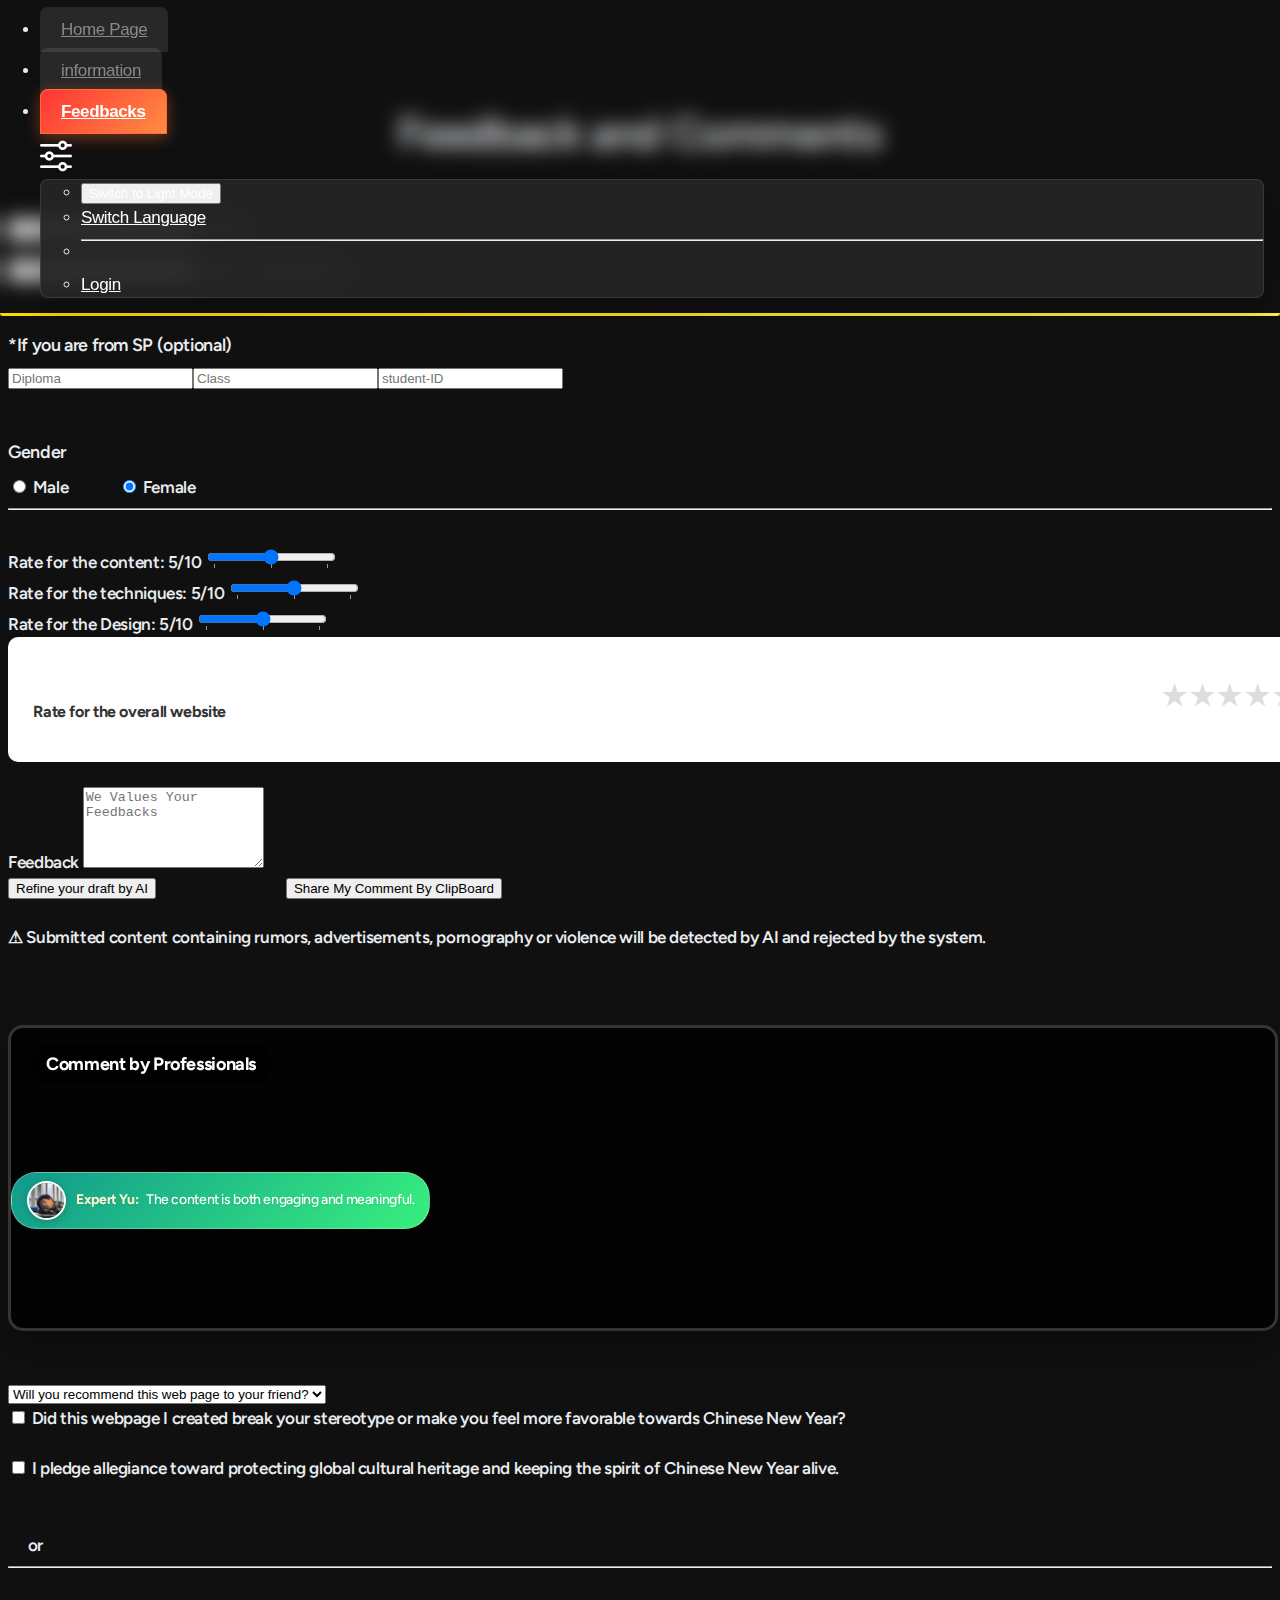
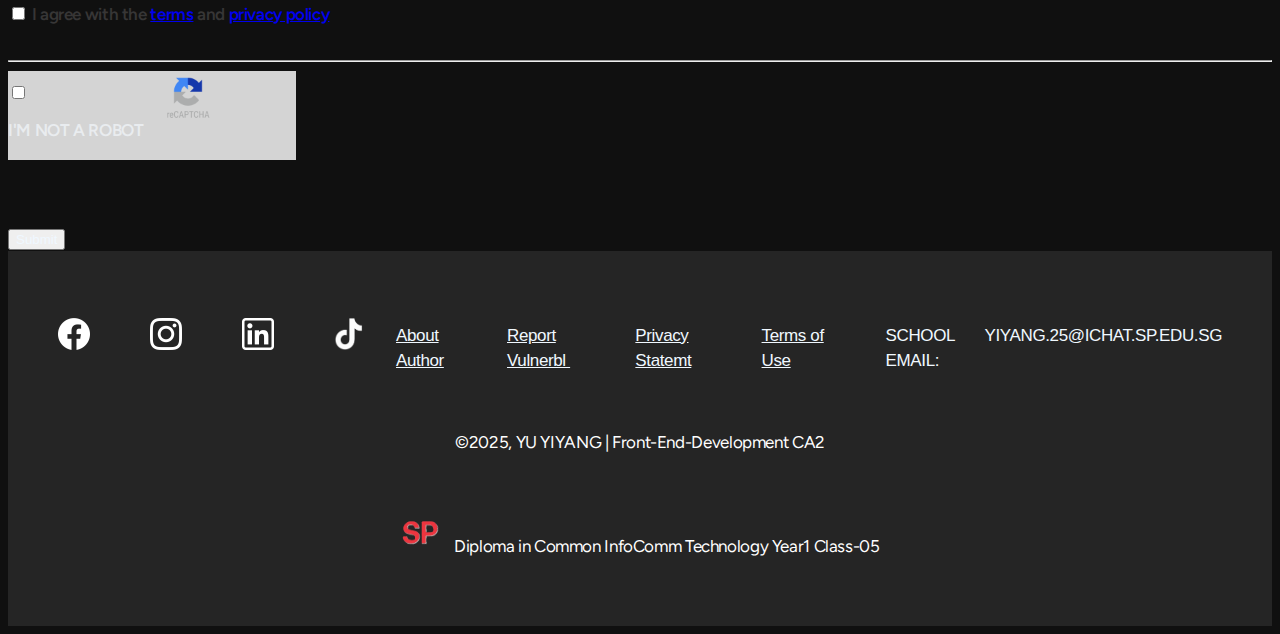
<file: html/form.html>
<!DOCTYPE html>
<html lang="en">

<head>
    <meta charset="UTF-8">
    <meta name="viewport" content="width=device-width, initial-scale=1.0">
    <title>CA2</title>


    <!-- link to the Bootstrap -->
    <link href="https://cdn.jsdelivr.net/npm/bootstrap@5.3.7/dist/css/bootstrap.min.css" rel="stylesheet"
        integrity="sha384-LN+7fdVzj6u52u30Kp6M/trliBMCMKTyK833zpbD+pXdCLuTusPj697FH4R/5mcr" crossorigin="anonymous">
    <script src="https://cdn.jsdelivr.net/npm/bootstrap@5.3.7/dist/js/bootstrap.bundle.min.js"
        integrity="sha384-ndDqU0Gzau9qJ1lfW4pNLlhNTkCfHzAVBReH9diLvGRem5+R9g2FzA8ZGN954O5Q"
        crossorigin="anonymous"></script>

    <!-- link to google fonts -->
    <link rel="preconnect" href="https://fonts.googleapis.com">
    <link rel="preconnect" href="https://fonts.gstatic.com" crossorigin>
    <link href="https://fonts.googleapis.com/css2?family=Figtree:ital,wght@0,300..900;1,300..900&display=swap"
        rel="stylesheet">


    <link rel="stylesheet" href="../css/static_global.css">
    <link rel="stylesheet" href="../css/form.css">
</head>

<body>
    <header>
        <nav class="navigation_bar" id="home_nav">
            <ul class="nav nav-tabs">
                <li class="nav-item">
                    <a class="nav-link" aria-current="page" href="index.html">Home Page</a>
                </li>
                <li class="nav-item">
                    <a class="nav-link" href="info.html">information</a>
                </li>
                <li class="nav-item">
                    <a class="nav-link" href="form.html">Feedbacks</a>
                </li>
                <div class="nav-item dropdown" id="NavRightButton">
                    <a class=" " id="settings" href="#" role="button" data-bs-toggle="dropdown"
                        aria-expanded="false"></a>
                    <ul class="dropdown-menu">
                        <li><button id="toggleBtn" class="dropdown-item btn btn-dark mt-3" onclick="toggleDark()">switch
                                the
                                mode</button></li>
                        <li><a class="dropdown-item" href="#">Switch Language</a></li>
                        <li>
                            <hr class="dropdown-divider">
                        </li>
                        <li><a class="dropdown-item" href="#">Login</a></li>
                    </ul>
                </div>
            </ul>

        </nav>




        <script src="../js/dark-mode-toggle.js"></script>
        <script src="../js/navigation-bar.js"></script>
    </header>

    <main style="font-family: Figtree; font-weight: 600;">

        <div class="container">
            <div class="row">
                <div class="col-md-6 mx-auto my-5">
                    <br>
                    <div style="font-size: 2.5em; text-align: center;">Feedback and Comments</div>
                    <br><br>
                    <form id="signupForm">
                        <div class="form-floating mb-3">
                            <input type="email" class="form-control" id="email" placeholder="example@email.com">
                            <label for="floatingInput" class="form-label">Email</label>
                            <div class="validation-message" id="emailMessage"></div>
                        </div>
                        <div class="form-floating mb-3">
                            <input type="text" class="form-control" id="floatingInput" placeholder="William Lee">
                            <label for="floatingInput">Name or Nickname</label>
                        </div>
                        <br>


                        <br>

                        <div class="input-group" style="display: flex; flex-direction: column;">
                            <div style="font-size: 1.05em; margin-bottom: 10px;">*If you are from SP (optional)
                            </div>
                            <div style="display: flex; flex-direction: row;">
                                <input type="text" aria-label="class" class="form-control" placeholder="Diploma">
                                <input type="text" aria-label="class" class="form-control" placeholder="Class">
                                <input type="text" aria-label="id" class="form-control" placeholder="student-ID">
                            </div>
                        </div>

                        <br>

                        <br>

                        <div style="font-size: 1.05em; margin-bottom: 10px;">Gender</div>
                        <div id="gender" style="display: flex; flex-direction: row; gap: 50px;">
                            <div class="form-check">
                                <input class="form-check-input " type="radio" name="radioDefault" id="radioDefault1">
                                <label class="form-check-label" for="radioDefault1">
                                    Male
                                </label>
                            </div>
                            <div class="form-check">
                                <input class="form-check-input" type="radio" name="radioDefault" id="radioDefault2"
                                    checked>
                                <label class="form-check-label" for="radioDefault2">
                                    Female
                                </label>
                            </div>
                        </div>
                        <hr><br>




                        <div class="mb-3">
                            <label for="contentRating" class="form-label">Rate for the content: <span id="contentVal"
                                    class="fw-semibold">5</span>/10</label>
                            <input type="range" class="form-range" id="contentRating" min="0" max="10" step="0.5"
                                value="5" list="tickmarks1">
                            <datalist id="tickmarks1">
                                <option value="0"></option>
                                <option value="5"></option>
                                <option value="10"></option>
                            </datalist>
                        </div>

                        <div class="mb-3">
                            <label for="techniqueRating" class="form-label">Rate for the techniques: <span
                                    id="techniqueVal" class="fw-semibold">5</span>/10</label>
                            <input type="range" class="form-range" id="techniqueRating" min="0" max="10" step="0.5"
                                value="5" list="tickmarks2">
                            <datalist id="tickmarks2">
                                <option value="0"></option>
                                <option value="5"></option>
                                <option value="10"></option>
                            </datalist>
                        </div>

                        <div class="mb-3">
                            <label for="designRating" class="form-label">Rate for the Design: <span id="designVal"
                                    class="fw-semibold">5</span>/10</label>
                            <input type="range" class="form-range" id="designRating" min="0" max="10" step="0.5"
                                value="5" list="tickmarks3">
                            <datalist id="tickmarks3">
                                <option value="0"></option>
                                <option value="5"></option>
                                <option value="10"></option>
                            </datalist>
                        </div>


                        <div class="rating-container card">
                            <div class="rating-label"><strong>Rate for the overall website</strong></div>
                            <div class="star-rating">
                                <input type="radio" id="star5" name="rating" value="5">
                                <label for="star5">★</label>
                                <input type="radio" id="star4" name="rating" value="4">
                                <label for="star4">★</label>
                                <input type="radio" id="star3" name="rating" value="3">
                                <label for="star3">★</label>
                                <input type="radio" id="star2" name="rating" value="2">
                                <label for="star2">★</label>
                                <input type="radio" id="star1" name="rating" value="1">
                                <label for="star1">★</label>
                            </div>
                        </div>
                        <br>



                        <div class="mb-3">
                            <label for="exampleFormControlTextarea1" class="form-label">Feedback</label>
                            <textarea class="form-control" id="exampleFormControlTextarea1" rows="5"
                                placeholder="We Values Your Feedbacks"></textarea>
                        </div>
                        <button type="button" class="btn btn-success" id="refineWithAI">Refine your draft by
                            AI</button>
                        <button type="button" class="btn btn-primary" style="margin-left: 10%;">Share My Comment By
                            ClipBoard</button>

                        <div class="ai-loading" id="aiLoading" style="display: none;">
                            <div class="loading-spinner"></div>
                            <div class="loading-text">AI is analyzing your text...</div>
                        </div>

                        <br>
                        <br>
                        <div class="alert alert-danger py-2">⚠ Submitted content containing rumors,
                            advertisements, pornography or violence will be detected by AI and rejected by the
                            system.</div>
                        <br>


                        <div class="danmaku-container" id="danmakuContainer">
                            <div class="danmaku-title">Comment by Professionals</div>
                        </div>

                        <select class="form-select" aria-label="Default select example">
                            <option selected> Will you recommend this web page to your friend?</option>
                            <option value="1">Yes!</option>
                            <option value="2">I have no idea </option>
                            <option value="3">Absolutely not! it's bull shit </option>
                        </select>
                        <br>
                        <div class="form-check form-switch">
                            <input class="form-check-input" type="checkbox" role="switch" id="switchCheckDefault">
                            <label class="form-check-label" for="switchCheckDefault">Did this webpage I created
                                break your stereotype or make you feel more favorable towards Chinese New
                                Year?</label>
                        </div>
                        <br>
                        <div class="form-check form-switch">
                            <input class="form-check-input" type="checkbox" role="switch" id="radio-button1">
                            <label class="form-check-label" for="switchCheckDefault">I pledge allegiance toward
                                protecting global cultural heritage and keeping the spirit of Chinese New Year
                                alive.</label>
                        </div>
                        <br>

                        <input type="file" id="fileInput1" style="display: none; ">
                        <button type="button" class="btn btn-primary upload_btn"
                            onclick="document.getElementById('fileInput1').click()">
                            <strong style="color: aliceblue;">Upload Your signature</strong>
                        </button>

                        or

                        <a href="https://portal.singpass.gov.sg/home/ui/login" class="btn btn-danger upload_btn"
                            style="padding-left: 13px; padding-right: 12px; ">
                            <strong style="letter-spacing: 0.03em; font-weight: 630; color: aliceblue;">Proceed an
                                E-sign via</strong>
                            <strong
                                style="letter-spacing: 0.05em; font-weight: 830; color: aliceblue;">SingPass</strong>
                        </a>







                        <hr><br>
                        <div class="form-check">
                            <input class="form-check-input" type="checkbox" value="" id="Check1">
                            <label class="form-check-label" for="defaultCheck1" style="color: rgb(55, 54, 54);">
                                I agree with the <a href="https://policies.google.com/terms?hl=en-US">terms</a>
                                and
                                <a href="https://policies.google.com/privacy?hl=en-US">privacy policy</a>
                            </label>
                        </div>
                        <br>

                        <hr>
                        <div class="card" style="width: 18rem;">
                            <div class="card-body"
                                style="background-color: rgb(212, 212, 212); border-radius: 0px; display: flex; flex-direction: row;">
                                <div class="form-check">
                                    <input class="form-check-input" type="checkbox" value="" id="checkRobot"
                                        style="margin-top: 15px;">
                                    <label class="form-check-label" for="checkIndeterminate" style="margin-left: 10px;">
                                        <p style="margin-top: 12px;">I'M NOT A ROBOT</p>
                                    </label>
                                </div>
                                <div>
                                    <img src="../images/captcha.png" alt="recaptcha logo"
                                        style="width: 50px; height: 50px; margin-left: 20px;">
                                </div>
                            </div>
                        </div>
                        <div class="validation-message" id="robotMessage"></div>
                        <br><br>
                        <button type="submit" class="btn btn-primary" style="color: aliceblue !important;"
                            id="submitBtn">
                            Submit
                        </button>
                    </form>
                </div>
            </div>
        </div>



    </main>

    <footer>
        <div class="footer_main">
            <div>
                <ul class="social-media-links">
                    <li><a href="https://www.facebook.com/profile.php?id=61561230015086" aria-label="facebook"><i
                                id="icon-facebook"></i></a></li>
                    <li><a href="https://www.instagram.com/yuhyyang/" aria-label="instagram"><i
                                id="icon-instagram"></i></a></li>
                    <li><a href="https://www.linkedin.com/in/yu-yiyang-868487361/" aria-label="linked-in"><i
                                id="icon-linkedin"></i></a></li>
                    <li><a href="https://www.douyin.com/user/MS4wLjABAAAA9DaqaIy2Wa-z7AW5ckBv4DYUdp1AOpcWkCDYjPHAeg_0dygIg4KEKUYL1aa4H5WS?from_tab_name=main"
                            aria-label="tiktok"><i id="icon-tiktok"></i></a></li>
                </ul>
            </div>
            <div>
                <ul class="footer-links">
                    <li><a href="https://yuyiyang.vercel.app">About Author</a></li>
                    <li><a href="https://yyy-login.vercel.app">Report
                            Vulnerbl&#160;</a></li>
                    <li><a href="https://www.microsoft.com/en-us/privacy/privacystatement">Privacy Statemt</a>
                    </li>
                    <li><a href="https://policies.google.com/terms?hl=en-US">Terms of Use</a></li>
                </ul>
            </div>
            <div id="personal_contact_info">
                <p>SCHOOL EMAIL: </p>
                <p>YIYANG.25@ICHAT.SP.EDU.SG</p>
            </div>
        </div>
        <p class="rights">&copy;2025, YU YIYANG | Front-End-Development CA2</p>
        <p class="rights"><img src="../images/SP.png" id="SP_logo" alt="sp-logo"> Diploma in Common InfoComm Technology
            Year1
            Class-05</p>
    </footer>

    <!-- AI警告模态框 -->
    <div id="aiModal" class="ai-modal">
        <div class="ai-modal-content">
            <div class="warning-icon">⚠️</div>
            <h4> security alert </h4>
            <p>This website is not secure, the API key cannot be displayed, and the AI cannot connect.

            <p class="text-muted">Your original text has been retained. Please modify it manually.</p>
            <button type="button" class="btn btn-primary" onclick="closeAIModal()">OK</button>
        </div>
    </div>


    <div id="submitSuccessModal" class="ai-modal">
        <div class="ai-modal-content success-modal">
            <div class="success-icon">🎉</div>
            <h3>Thank you for your feedback! </h3>
            <p>Your feedback is very important to us, and we will seriously consider your suggestions. </p>
            <div class="modal-buttons">
                <button type="button" class="btn btn-outline-primary" onclick="fillAnotherForm()">
                    Fill out the form again
                </button>
                <button type="button" class="btn btn-primary" onclick="returnToHome()">
                    Return to homepage
                </button>
            </div>
        </div>
    </div>
    <script src="../js/better_bootstap.js"></script>

</body>

</html>
</file>
<file: css/static_global.css>
body {
  font-size: 17px;
  line-height: 1.4705882353;
  font-weight: 400;
  letter-spacing: -0.022em;
  font-family: Helvetica, Arial, sans-serif;
  font-style: normal;
  background-color: #111111;
  color: #e9ecef;
}


/* Updated navigation styles */
.navigation_bar {
  position: fixed;
  top: 0;
  left: 0;
  right: 0;
  z-index: 1050;
  backdrop-filter: blur(10px);
  border-bottom: 1px solid rgba(255, 255, 255, 0.1);
  transition: all 0.3s ease;
}

/* Scroll effect */
.navigation_bar.scrolled {
  background: rgba(17, 17, 17, 0.98);
  box-shadow: 0 2px 20px rgba(0, 0, 0, 0.2);
}

/* Body padding adjustment */
body {
  padding-top: 70px;
}

/* Hero section adjustment for index.html */
#index_hero {
  margin-top: -70px;
  padding-top: 70px;
}


/* nav-bar */
.navigation_bar .nav-tabs {
  border-bottom: none;
  background: transparent;
  z-index: 9999;
}

#NavRightButton {
  margin-left: auto;
  margin-right: 16px;
  margin-bottom: auto;
}

.navigation_bar .nav-tabs .nav-link {
  border: 1px solid transparent;
  background: rgba(255, 255, 255, 0.1);
  color: #888888;
  margin-right: 3px;
  border-radius: 8px 8px 0 0;
  transition: all 0.3s ease;
  font-weight: 500;
  padding: 12px 20px;
}

/* hovering */
.navigation_bar .nav-tabs .nav-link:hover {
  background: rgba(255, 255, 255, 0.2);
  color: #ffffff;
  transform: translateY(-2px);
  box-shadow: 0 4px 12px rgba(0, 0, 0, 0.2);
}

/* Active -nav bar - dark */
.navigation_bar .nav-tabs .nav-link.active {
  background: linear-gradient(135deg, #ff3535 0%, #ff8c42 100%);
  color: #ffffff !important;
  border-color: #ff6b35;
  font-weight: 600;
  box-shadow: 0 4px 15px rgba(255, 107, 53, 0.4);
  transform: translateY(-2px);
}

/* Active decoration line*/
.navigation_bar .nav-tabs .nav-link.active::after {
  content: '';
  position: absolute;
  bottom: -1px;
  left: 0;
  right: 0;
  height: 3px;
  background: linear-gradient(90deg, #ffd700, #ffed4a);
  border-radius: 0 0 4px 4px;
}

#settings {
  background-image: url(../images/gear.png);
  display: inline-block;
  width: 32px;
  height: 32px;
  background-size: cover;
  background-repeat: no-repeat;
  margin-right: 10px;
}

body.light-mode #settings {
  filter: invert(1) brightness(0.8);
}

/* light-mode navigation bar */
body.light-mode .navigation_bar .nav-tabs .nav-link {
  background: rgba(0, 0, 0, 0.05);
  color: #666666;
}

body.light-mode .navigation_bar .nav-tabs .nav-link:hover {
  background: rgba(0, 0, 0, 0.1);
  color: #333333;
}

/* nav bar light mode */
body.light-mode .navigation_bar .nav-tabs .nav-link.active {
  background: linear-gradient(135deg, #fea862 0%, #fa226a 100%);
  color: #ffffff !important;
  border-color: #f9f57b;
  box-shadow: 0 4px 15px rgba(0, 123, 255, 0.3);
}

body.light-mode .navigation_bar .nav-tabs .nav-link.active::after {
  background: linear-gradient(90deg, #f88741, #fbac36);
}

/* drop-down */
.navigation_bar .dropdown-menu {
  background: rgba(37, 37, 37, 0.95);
  border: 1px solid rgba(255, 255, 255, 0.1);
  border-radius: 8px;
  box-shadow: 0 8px 32px rgba(0, 0, 0, 0.3);
  backdrop-filter: blur(10px);
}

.navigation_bar .dropdown-item {
  color: #ffffff;
  transition: all 0.3s ease;
}

.navigation_bar .dropdown-item:hover {
  background: rgba(255, 107, 53, 0.2);
  color: #ff6b35;
  font-weight: bolder;
}

body.light-mode .navigation_bar .dropdown-menu {
  background: rgba(255, 255, 255, 0.95);
  border: 1px solid rgba(0, 0, 0, 0.1);
}

body.light-mode .navigation_bar .dropdown-item {
  color: #333333;
}

body.light-mode .navigation_bar .dropdown-item:hover {
  background: rgba(255, 166, 0, 0.728);
  color: #000000;
  font-weight: bolder;
}

/* media-query */
@media (max-width: 768px) {
  .navigation_bar .nav-tabs .nav-link {
    padding: 8px 12px;
    font-size: 12px;
    margin-right: 2px;
  }

  .navigation_bar .nav-tabs .nav-link.active {
    transform: translateY(-1px);
    box-shadow: 0 2px 8px rgba(255, 107, 53, 0.3);
  }
}

/* animations */
@keyframes activeGlow {
  0% {
    box-shadow: 0 4px 15px rgba(255, 107, 53, 0.4);
  }

  50% {
    box-shadow: 0 4px 20px rgba(255, 107, 53, 0.6);
  }

  100% {
    box-shadow: 0 4px 15px rgba(255, 107, 53, 0.4);
  }
}

.navigation_bar .nav-tabs .nav-link.active {
  animation: activeGlow 2s ease-in-out infinite;
}


body.light-mode {
  background-color: #ffffff;
  color: #1e1e1e;
}

body.light-mode section {
  background-color: #f8f9fa;
  color: #1e1e1e;
}

body.light-mode #info_part1,
body.light-mode #info_part2 {
  background-color: #ffffff;
  color: #1e1e1e;
}

body.light-mode #info_part1 p,
body.light-mode #things_info_part2 p {
  color: #666666;
}

body.light-mode strong {
  color: #000000;
}

body.light-mode footer {
  background: rgb(205, 205, 205);
  color: rgb(59, 59, 59);
}

body.light-mode .social-media-links i {
  filter: invert(1) brightness(0.8);
  /* become dark-grey*/
}


body.light-mode .footer-links a {
  color: #333333;
}

body.light-mode .footer-links a:visited {
  color: #333333;
}

body.light-mode .rights {
  color: #333333;
}

body.light-mode .offcanvas-header {
  background-color: #f8f9fa;
  color: #333333;
}

body.light-mode .offcanvas-body {
  background: #ffffff;
  color: #333333;
}

body.light-mode .offcanvas-title {
  color: #dc3545;
}

.nav-item {
  margin-top: 16px;
}

.offcanvas-header {
  background-color: #888888;
  color: aliceblue;
}

.offcanvas-title {
  font-size: 0.8em;
  font-weight: 680;
  letter-spacing: 0.03vw;
  font-family: Figtree;
  color: rgb(104, 0, 0);
}

.offcanvas-body {
  background: #252525;
}

footer {
  padding: 50px;
  display: flex;
  flex-direction: column;
  background: rgb(37, 37, 37);
  color: aliceblue;
}

.footer_main {
  display: flex;
  flex-direction: row;
  justify-content: space-around;
}

.social-media-links {
  display: flex;
  flex-direction: row;
  list-style-type: none;
  gap: 50px;
  padding-left: 0px;
}

.footer-links {
  display: flex;
  flex-direction: row;
  list-style-type: none;
  gap: 3vw;
  padding-left: 20px;
  padding-top: 5px;
}

#icon-tiktok {
  background: url(../images/tiktok.png);
  /* https://www.flaticon.com/ */
  color: white;
  display: inline-block;
  width: 32px;
  height: 32px;
  background-size: cover;
  background-repeat: no-repeat;
  margin-right: 10px;
}

#icon-linkedin {
  background: url(../images/linkedin.png);
  /* https://www.flaticon.com/ */
  display: inline-block;
  width: 32px;
  height: 32px;
  background-size: cover;
  background-repeat: no-repeat;
  margin-right: 10px;
}

#icon-instagram {
  background: url(../images/instagram.png);
  /* https://www.flaticon.com/ */
  display: inline-block;
  width: 32px;
  height: 32px;
  background-size: cover;
  background-repeat: no-repeat;
  margin-right: 10px;
}

#icon-facebook {
  background: url(../images/facebook.png);
  /* https://www.flaticon.com/ */
  display: inline-block;
  width: 32px;
  height: 32px;
  background-size: cover;
  background-repeat: no-repeat;
  margin-right: 10px;
}

#personal_contact_info {
  display: flex;
  flex-direction: row;
  gap: 30px;
  margin-left: 50px;
  padding-top: 5px;
}

.footer-links a {
  color: aliceblue;
}

.footer-links a:visited {
  color: aliceblue
}

.rights {
  color: white;
  font-family: Figtree, sans-serif;
  text-align: center;
  margin-top: 40px;
}

#SP_logo {
  display: inline-block;
  width: 40px;
  height: 40px;
  background-size: cover;
  background-repeat: no-repeat;
  margin-right: 10px;
}

@media (max-width: 1024px) {
  footer {
    padding-bottom: 5%;
    overflow: hidden;
  }

  .footer_main {
    display: flex;
    flex-direction: column;
    justify-content: space-around;
  }

  .social-media-links {
    display: flex;
    flex-direction: row;
    list-style-type: none;
    justify-content: space-around;
  }

  .footer-links {
    display: flex;
    flex-direction: row;
    list-style-type: none;
    padding: 0;
    margin-top: 5%;
    justify-content: space-between;
  }

  #personal_contact_info {
    display: flex;
    flex-direction: column;
    gap: 0;
    margin-left: 0;
    text-align: center;
    padding-top: 5%;
  }

  #personal_contact_info p {
    margin-bottom: 0 !important;
  }

}
</file>
<file: css/form.css>
.error-message {
  color: red;
  font-size: 0.9em;
  margin-top: 4px;
  display: none;
}

/* 密码强度进度条样式 */
.password-strength-container {
  margin-top: 8px;
  height: 16px;
  background: #e9ecef;
  border-radius: 8px;
  overflow: hidden;
  box-shadow: 0 1px 4px rgba(31, 38, 135, 0.08);
}

.password-strength-bar {
  height: 100%;
  width: 0%;
  border-radius: 8px;
  transition: width 0.4s cubic-bezier(.4, 2, .6, 1), 0.4s;
  background: linear-gradient(90deg, #ff3e3e 0%, #ffe066 50%, #4ade80 100%);
  box-shadow: 0 1px 6px rgba(31, 38, 135, 0.10);
}

.password-strength-label {
  margin-top: 2px;
  font-size: 0.95em;
  font-weight: 600;
  letter-spacing: 0.03em;
  color: #2d3a4b;
  text-align: right;
  min-height: 18px;
}


body {
  font-family: Arial, sans-serif;
  background-color: #101010;
}

.rating-container {
  background: white;
  width: 100%;
  padding: 3% 2%;
  border-radius: 10px;
  display: flex;
  flex-direction: row;
  border-color: #dcdcdc;
}

.rating-label {
  font-size: 16px;
  color: #333;
  margin-top: 2%;
  margin-right: auto;
  font-weight: 500;
}

/* 星级评分样式 */
.star-rating {
  display: flex;
  flex-direction: row-reverse;
  justify-content: flex-end;
  gap: 3px;
}

.star-rating input {
  display: none;
}

.star-rating label {
  font-size: 28px;
  color: #ddd;
  cursor: pointer;
  transition: all 0.2s ease;
  margin: 0;
}

.star-rating label:hover,
.star-rating label:hover~label,
.star-rating input:checked~label {
  color: #ff4800;
}

.star-rating label:hover {
  transform: scale(1.1);
}

.danmaku-container {
  width: 100%;
  height: 300px;
  margin: 50px auto;
  background: rgba(0, 0, 0, 0.8);
  border-radius: 15px;
  overflow: hidden;
  position: relative;
  border: 3px solid rgba(255, 255, 255, 0.2);
  box-shadow: 0 20px 40px rgba(0, 0, 0, 0.3);
}

.danmaku-title {
  position: absolute;
  top: 15px;
  left: 20px;
  color: white;
  font-size: 18px;
  font-weight: bold;
  z-index: 10;
  background: rgba(0, 0, 0, 0.5);
  padding: 8px 15px;
  border-radius: 20px;
  backdrop-filter: blur(10px);
}

.danmaku-item {
  position: absolute;
  display: flex;
  align-items: center;
  background: rgba(255, 255, 255, 0.95);
  border-radius: 25px;
  padding: 8px 15px;
  margin: 5px 0;
  white-space: nowrap;
  animation: moveLeft 8s linear infinite;
  box-shadow: 0 4px 15px rgba(0, 0, 0, 0.2);
  backdrop-filter: blur(10px);
  border: 1px solid rgba(255, 255, 255, 0.3);
}

.danmaku-item.right-to-left {
  animation: moveLeft 8s linear infinite;
}

.danmaku-item.left-to-right {
  animation: moveRight 8s linear infinite;
}

@keyframes moveLeft {
  from {
    transform: translateX(850px);
  }

  to {
    transform: translateX(-100%);
  }
}


.avatar {
  width: 35px;
  height: 35px;
  border-radius: 50%;
  margin-right: 10px;
  object-fit: cover;
  border: 2px solid #fff;
  box-shadow: 0 2px 8px rgba(0, 0, 0, 0.2);
}

.comment-text {
  color: #333;
  font-size: 14px;
  font-weight: 500;
  text-shadow: 0 1px 2px rgba(0, 0, 0, 0.1);
}

.username {
  color: #667eea;
  font-weight: bold;
  margin-right: 5px;
}

/* 不同颜色主题的弹幕 */
.danmaku-item.theme-blue {
  background: linear-gradient(135deg, #667eea 0%, #764ba2 100%);
  color: white;
}

.danmaku-item.theme-blue .comment-text {
  color: white;
}

.danmaku-item.theme-blue .username {
  color: #ffd700;
}

.danmaku-item.theme-green {
  background: linear-gradient(135deg, #11998e 0%, #38ef7d 100%);
  color: white;
}

.danmaku-item.theme-green .comment-text {
  color: white;
}

.danmaku-item.theme-green .username {
  color: #fff3cd;
}

.danmaku-item.theme-pink {
  background: linear-gradient(135deg, #f093fb 0%, #f5576c 100%);
  color: white;
}

.danmaku-item.theme-pink .comment-text {
  color: white;
}

.danmaku-item.theme-pink .username {
  color: #fff8e1;
}

/* 响应式设计 */
@media (max-width: 850px) {
  .danmaku-container {
    width: 95%;
    max-width: 800px;
  }

  @keyframes moveLeft {
    from {
      transform: translateX(100vw);
    }

    to {
      transform: translateX(-100%);
    }
  }

}



/* 隐藏的文件输入 */
.file-input {
  display:block;
}

/* 文件列表 */
.file-list {
  margin-top: 20px;
}


.selected-file {
  margin-top: 15px;
  padding: 10px;
  background: #f8f9fa;
  border-radius: 6px;
  border-left: 4px solid #007bff;
}

.upload_btn {
    opacity: 0;
    transition: opacity 0.3s ease;
    width: 0.1px;
    height: 0.1px;
}

.upload_btn.btn-visible {
    opacity: 1 !important;
    width: auto !important;
    height: auto !important;
}


.validation-message {
    font-size: 0.875rem;
    margin-top: 0.25rem;
    padding: 0.375rem 0.75rem;
    border-radius: 0.375rem;
    transition: all 0.3s ease;
    opacity: 0;
    transform: translateY(-10px);
}

.validation-message.show {
    opacity: 1;
    transform: translateY(0);
}

.validation-message.success {
    background: #d1e7dd;
    color: #0f5132;
    border: 1px solid #badbcc;
}

.validation-message.error {
    background: #f8d7da;
    color: #842029;
    border: 1px solid #f5c2c7;
}



/* AI警告模态框 */
.ai-modal {
    display: none;
    position: fixed;
    z-index: 1000;
    left: 0;
    top: 0;
    width: 100%;
    height: 100%;
    background-color: rgba(0,0,0,0.5);
    animation: fadeIn 0.3s ease;
}

.ai-modal-content {
    background-color: #ffffff;
    margin: 15% auto;
    padding: 30px;
    border-radius: 15px;
    width: 80%;
    max-width: 500px;
    text-align: center;
    animation: slideIn 0.3s ease;
    box-shadow: 0 10px 30px rgba(0,0,0,0.3);
}

@keyframes fadeIn {
    from { opacity: 0; }
    to { opacity: 1; }
}

@keyframes slideIn {
    from { 
        transform: translateY(-50px); 
        opacity: 0; 
    }
    to { 
        transform: translateY(0); 
        opacity: 1; 
    }
}

.warning-icon {
    font-size: 48px;
    color: #ffc107;
    margin-bottom: 15px;
}

.ai-modal h4 {
    color: #333;
    margin-bottom: 15px;
}

.ai-modal p {
    color: #666;
    margin-bottom: 10px;
}

.ai-modal .text-muted {
    font-size: 0.9em;
    color: #999;
}



/* 提交成功模态框样式 */
.success-modal {
    background: linear-gradient(135deg, #667eea 0%, #764ba2 100%);
    color: white;
    border: none;
}

.success-modal h3 {
    color: white;
    margin-bottom: 20px;
    font-weight: 600;
}

.success-modal p {
    color: rgba(255, 255, 255, 0.9);
    margin-bottom: 25px;
    font-size: 1.1em;
}

.success-icon {
    font-size: 64px;
    margin-bottom: 20px;
    animation: bounce 0.6s ease;
}

@keyframes bounce {
    0%, 20%, 60%, 100% {
        transform: translateY(0);
    }
    40% {
        transform: translateY(-10px);
    }
    80% {
        transform: translateY(-5px);
    }
}

/* 模态框按钮组 */
.modal-buttons {
    display: flex;
    gap: 15px;
    justify-content: center;
    flex-wrap: wrap;
}

.modal-buttons .btn {
    min-width: 140px;
    padding: 10px 20px;
    border-radius: 25px;
    font-weight: 500;
    transition: all 0.3s ease;
}

.modal-buttons .btn-outline-primary {
    background: rgba(255, 255, 255, 0.1);
    border: 2px solid rgba(255, 255, 255, 0.3);
    color: white;
}

.modal-buttons .btn-outline-primary:hover {
    background: rgba(255, 255, 255, 0.2);
    border-color: white;
    transform: translateY(-2px);
}

.modal-buttons .btn-primary {
    background: rgba(255, 255, 255, 0.9);
    border: 2px solid white;
    color: #333;
}

.modal-buttons .btn-primary:hover {
    background: white;
    transform: translateY(-2px);
    box-shadow: 0 4px 15px rgba(0, 0, 0, 0.2);
}

/* 响应式设计 */
@media (max-width: 480px) {
    .modal-buttons {
        flex-direction: column;
    }
    
    .modal-buttons .btn {
        width: 100%;
    }
}

body.dark-mode .form-control{
  background-color: #828282;
}
</file>
